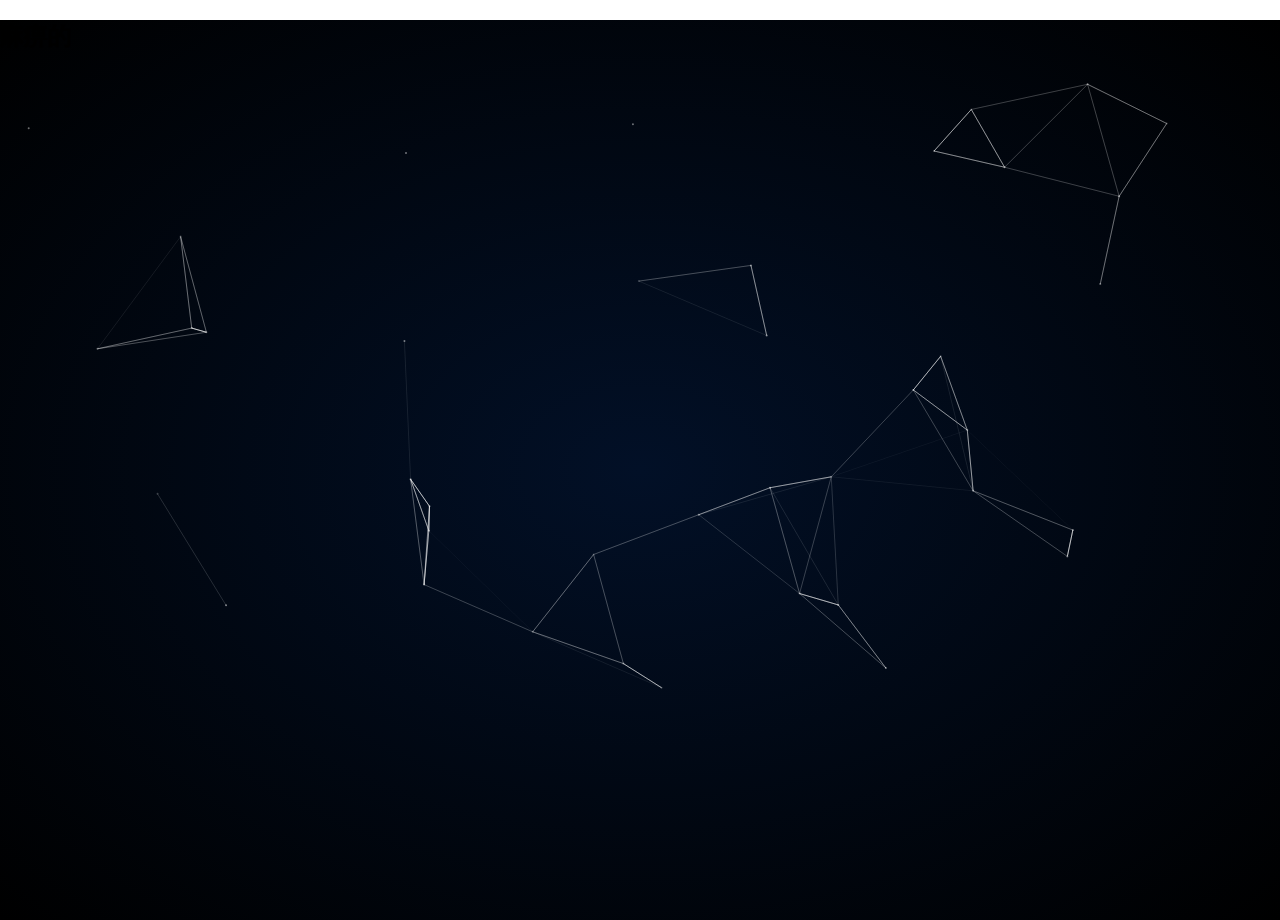
<file: index.html>
<!doctype html><html lang="en"><head><meta charset="utf-8"/><link rel="icon" href="./favicon.ico"/><meta name="viewport" content="width=device-width,initial-scale=1"/><meta name="theme-color" content="#000000"/><meta name="description" content="Web site created using create-react-app"/><link rel="apple-touch-icon" href="./logo192.png"/><link rel="manifest" href="./manifest.json"/><title>React App</title><link href="./static/css/main.395528e3.chunk.css" rel="stylesheet"></head><body><noscript>You need to enable JavaScript to run this app.</noscript><div id="root"></div><script>!function(e){function r(r){for(var n,a,i=r[0],c=r[1],l=r[2],p=0,s=[];p<i.length;p++)a=i[p],Object.prototype.hasOwnProperty.call(o,a)&&o[a]&&s.push(o[a][0]),o[a]=0;for(n in c)Object.prototype.hasOwnProperty.call(c,n)&&(e[n]=c[n]);for(f&&f(r);s.length;)s.shift()();return u.push.apply(u,l||[]),t()}function t(){for(var e,r=0;r<u.length;r++){for(var t=u[r],n=!0,i=1;i<t.length;i++){var c=t[i];0!==o[c]&&(n=!1)}n&&(u.splice(r--,1),e=a(a.s=t[0]))}return e}var n={},o={1:0},u=[];function a(r){if(n[r])return n[r].exports;var t=n[r]={i:r,l:!1,exports:{}};return e[r].call(t.exports,t,t.exports,a),t.l=!0,t.exports}a.e=function(e){var r=[],t=o[e];if(0!==t)if(t)r.push(t[2]);else{var n=new Promise((function(r,n){t=o[e]=[r,n]}));r.push(t[2]=n);var u,i=document.createElement("script");i.charset="utf-8",i.timeout=120,a.nc&&i.setAttribute("nonce",a.nc),i.src=function(e){return a.p+"static/js/"+({}[e]||e)+"."+{3:"42f2d30d"}[e]+".chunk.js"}(e);var c=new Error;u=function(r){i.onerror=i.onload=null,clearTimeout(l);var t=o[e];if(0!==t){if(t){var n=r&&("load"===r.type?"missing":r.type),u=r&&r.target&&r.target.src;c.message="Loading chunk "+e+" failed.\n("+n+": "+u+")",c.name="ChunkLoadError",c.type=n,c.request=u,t[1](c)}o[e]=void 0}};var l=setTimeout((function(){u({type:"timeout",target:i})}),12e4);i.onerror=i.onload=u,document.head.appendChild(i)}return Promise.all(r)},a.m=e,a.c=n,a.d=function(e,r,t){a.o(e,r)||Object.defineProperty(e,r,{enumerable:!0,get:t})},a.r=function(e){"undefined"!=typeof Symbol&&Symbol.toStringTag&&Object.defineProperty(e,Symbol.toStringTag,{value:"Module"}),Object.defineProperty(e,"__esModule",{value:!0})},a.t=function(e,r){if(1&r&&(e=a(e)),8&r)return e;if(4&r&&"object"==typeof e&&e&&e.__esModule)return e;var t=Object.create(null);if(a.r(t),Object.defineProperty(t,"default",{enumerable:!0,value:e}),2&r&&"string"!=typeof e)for(var n in e)a.d(t,n,function(r){return e[r]}.bind(null,n));return t},a.n=function(e){var r=e&&e.__esModule?function(){return e.default}:function(){return e};return a.d(r,"a",r),r},a.o=function(e,r){return Object.prototype.hasOwnProperty.call(e,r)},a.p="./",a.oe=function(e){throw console.error(e),e};var i=this.webpackJsonpmyreactapp=this.webpackJsonpmyreactapp||[],c=i.push.bind(i);i.push=r,i=i.slice();for(var l=0;l<i.length;l++)r(i[l]);var f=c;t()}([])</script><script src="./static/js/2.89d02a07.chunk.js"></script><script src="./static/js/main.81671bbd.chunk.js"></script></body></html>
</file>
<file: static/css/main.395528e3.chunk.css>
body{margin:0;font-family:-apple-system,BlinkMacSystemFont,"Segoe UI","Roboto","Oxygen","Ubuntu","Cantarell","Fira Sans","Droid Sans","Helvetica Neue",sans-serif;-webkit-font-smoothing:antialiased;-moz-osx-font-smoothing:grayscale}code{font-family:source-code-pro,Menlo,Monaco,Consolas,"Courier New",monospace}.index{width:100vw;height:100vh;background-image:radial-gradient(#021027,#000)}.backgroundImg{display:block;width:100%;height:100%}.indexPosition{width:100%;height:100%;position:absolute;top:0;left:0;z-index:1;display:flex;align-items:center;justify-content:center}.indexContent{width:80%;height:80%;background-color:#1a1a1a}
/*# sourceMappingURL=main.395528e3.chunk.css.map */
</file>
